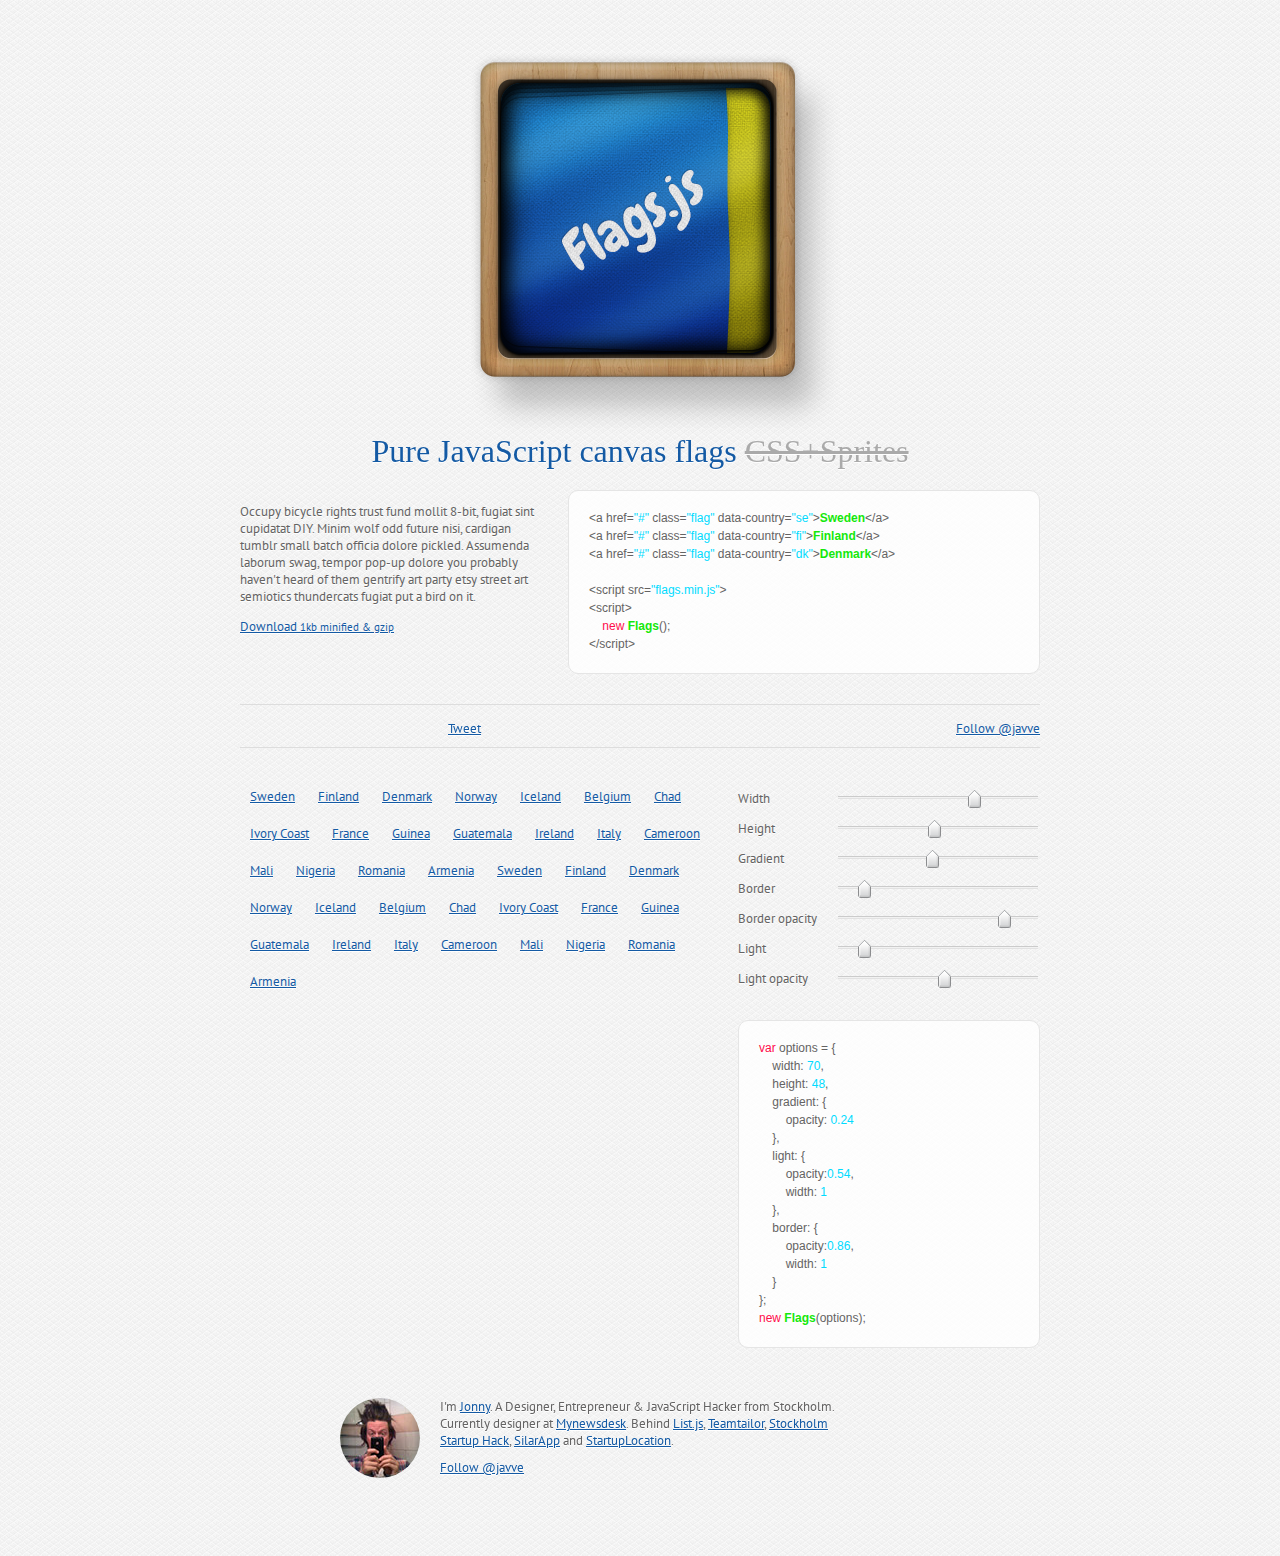
<file: public/index.html>
<html>
<head>
    <title>Flags.js - Pure JavaScript </title>
    <link rel="stylesheet" type="text/css" href="style.css">
    <link rel="stylesheet" href="tinyrange/jquery.range.css" />
    <link href='http://fonts.googleapis.com/css?family=PT+Sans|Chewy' rel='stylesheet' type='text/css'>
</head>
<body>

    <div class="container">
        <h1><span>Flag.js - Pure JavaScript flags, no more sprites.</span></h1>
        <div class="logo">
            <img src="flagsjs-logo.png" />
        </div>
        <div class="info clearfix">
            <h2>Pure JavaScript canvas flags <s>CSS+Sprites</s></h2>
            <div class="text">
                <p>
                    Occupy bicycle rights trust fund mollit 8-bit, fugiat sint cupidatat DIY. Minim wolf odd future nisi, cardigan tumblr small batch officia dolore pickled. Assumenda laborum swag, tempor pop-up dolore you probably haven't heard of them gentrify art party etsy street art semiotics thundercats fugiat put a bird on it.
                </p>
                <a href="#" class="download">
                    Download
                    <small>1kb minified & gzip</small>
                </a>
            </div>

            <div class="code">
<pre><code>
&lt;a href="#" class="flag" data-country="se">Sweden&lt;/a>
&lt;a href="#" class="flag" data-country="fi">Finland&lt;/a>
&lt;a href="#" class="flag" data-country="dk">Denmark&lt;/a>

&lt;script src="flags.min.js">
&lt;script>
    new Flags();
&lt;/script>
</code></pre>
            </div>
        </div>

        <div class="share">
                <div style="float:right"><a href="https://twitter.com/javve" class="twitter-follow-button" data-show-count="false">Follow @javve</a></div>
                <div style="float:left">
                <iframe src="http://markdotto.github.com/github-buttons/github-btn.html?user=javve&repo=flags.js&type=watch&count=true" allowtransparency="true" frameborder="0" scrolling="0" width="110px" height="20px"></iframe>
                <iframe src="http://markdotto.github.com/github-buttons/github-btn.html?user=javve&repo=flags.js&type=fork&count=true" allowtransparency="true" frameborder="0" scrolling="0" width="95px" height="20px"></iframe>
                </div>
                <!-- AddThis Button BEGIN -->
                <div class="addthis_toolbox addthis_default_style " addthis:url="http://flagsjs.com">
                    <span class="at300b"><a href="https://twitter.com/share" class="twitter-share-button" data-count="horizontal" data-related="javve:Designer, Entrepreneur &amp; JavaScript Hacker">Tweet</a></span>
                    <a class="addthis_button_facebook_like" fb:like:layout="button_count"></a>
                    <a class="addthis_button_google_plusone" g:plusone:size="medium"></a>
                </div>
                <!-- AddThis Button END -->
                <script type="text/javascript" src="//platform.twitter.com/widgets.js"></script>
        </div>

        <div class="example">
            <div class="preview">
                <a href="#" class="flag" data-country="se">Sweden</a>
                <a href="#" class="flag" data-country="fi">Finland</a>
                <a href="#" class="flag" data-country="dk">Denmark</a>
                <a href="#" class="flag" data-country="no">Norway</a>
                <a href="#" class="flag" data-country="is">Iceland</a>
                <a href="#" class="flag" data-country="be">Belgium</a>
                <a href="#" class="flag" data-country="td">Chad</a>
                <a href="#" class="flag" data-country="ci">Ivory Coast</a>
                <a href="#" class="flag" data-country="fr">France</a>
                <a href="#" class="flag" data-country="gn">Guinea</a>
                <a href="#" class="flag" data-country="gt">Guatemala</a>
                <a href="#" class="flag" data-country="ie">Ireland</a>
                <a href="#" class="flag" data-country="it">Italy</a>
                <a href="#" class="flag" data-country="cm">Cameroon</a>
                <a href="#" class="flag" data-country="ml">Mali</a>
                <a href="#" class="flag" data-country="ng">Nigeria</a>
                <a href="#" class="flag" data-country="ro">Romania</a>
                <a href="#" class="flag" data-country="am">Armenia</a>

                <a href="#" class="flag" data-country="se">Sweden</a>
                <a href="#" class="flag" data-country="fi">Finland</a>
                <a href="#" class="flag" data-country="dk">Denmark</a>
                <a href="#" class="flag" data-country="no">Norway</a>
                <a href="#" class="flag" data-country="is">Iceland</a>
                <a href="#" class="flag" data-country="be">Belgium</a>
                <a href="#" class="flag" data-country="td">Chad</a>
                <a href="#" class="flag" data-country="ci">Ivory Coast</a>
                <a href="#" class="flag" data-country="fr">France</a>
                <a href="#" class="flag" data-country="gn">Guinea</a>
                <a href="#" class="flag" data-country="gt">Guatemala</a>
                <a href="#" class="flag" data-country="ie">Ireland</a>
                <a href="#" class="flag" data-country="it">Italy</a>
                <a href="#" class="flag" data-country="cm">Cameroon</a>
                <a href="#" class="flag" data-country="ml">Mali</a>
                <a href="#" class="flag" data-country="ng">Nigeria</a>
                <a href="#" class="flag" data-country="ro">Romania</a>
                <a href="#" class="flag" data-country="am">Armenia</a>
            </div>
            <div class="settings">
                <div class="value-container">
                    Width
                    <div class="value">
                        <input type="text" min="0" max="100" id="width" value="65" />
                    </div>
                </div>
                <div class="value-container">
                    Height
                    <div class="value">
                        <input type="text" min="0" max="100" id="height" value="45" />
                    </div>
                </div>
                <div class="value-container">
                    Gradient
                    <div class="value">
                        <input type="text" min="0" max="50" id="gradient" value="22" />
                    </div>
                </div>
                <div class="value-container">
                    Border
                    <div class="value">
                        <input type="text" min="0" max="10" id="border" value="1" />
                    </div>
                </div>
                <div class="value-container">
                    Border opacity
                    <div class="value">
                        <input type="text" min="0" max="100" id="border-opacity" value="80"  />
                    </div>
                </div>
                <div class="value-container">
                    Light
                    <div class="value">
                        <input type="text" min="0" max="10" id="light" value="1" />
                    </div>
                </div>
                <div class="value-container">
                    Light opacity
                    <div class="value">
                        <input type="text" min="0" max="100" id="light-opacity" value="50" />
                    </div>
                </div>

                <div class="code">
<pre><code>
var options = {
    width: <span id="value-width" class="number">70</span>,
    height: <span id="value-height" class="number">50</span>,
    gradient: {
        opacity: <span id="value-gradient" class="number">0.22</span>
    },
    light: {
        opacity:<span id="value-light-opacity" class="number">0.5</span>,
        width: <span id="value-light" class="number">1</span>
    },
    border: {
        opacity:<span id="value-border-opacity" class="number">0.8</span>,
        width: <span id="value-border" class="number">1</span>
    }
};
new Flags(options);
</code></pre>
                </div>
            </div>
        </div>
        <div class="author">
            <img src="jonny-small.jpg" class="me">
            <div class="text">
                <p>
                    I'm <a href="http://jonnystromberg.com">Jonny</a>. A Designer, Entrepreneur &amp; JavaScript Hacker from Stockholm.
                    Currently designer at <a href="http://mynewsdesk.com">Mynewsdesk</a>.
                    Behind <a href="http://listjs.com">List.js</a>, 
                    <a href="http://teamtailor.com">Teamtailor</a>,
                    <a href="http://startuplocation.com/hack">Stockholm Startup Hack</a>,
                    <a href="http://silarapp.com">SilarApp</a> and
                    <a href="http://startuplocation.com">StartupLocation</a>.
                </p>
                <p>
                    <a href="https://twitter.com/javve" class="twitter-follow-button" data-show-count="false">Follow @javve</a>
                </p>
            </div>
        </div>
    </div>

    <script src="flags.js"></script>
    <script>
        var options = {
            class: "flag",
            width: 70,
            height: 50,
            border: {
                opacity:0.8,
                width: 1
            },
            light: {
                opacity:0.5,
                width: 1
            },
            gradient: {
                opacity: 0.22
            }
        };
        new Flags(options);
    </script>

    <script>!function(d,s,id){var js,fjs=d.getElementsByTagName(s)[0];if(!d.getElementById(id)){js=d.createElement(s);js.id=id;js.src="http://platform.twitter.com/widgets.js";fjs.parentNode.insertBefore(js,fjs);}}(document,"script","twitter-wjs");</script>
    <script src="jquery-1.7.2.min.js"></script>
    <script src="hijs.js"></script>
    <script src="tinyrange/jquery.range.js"></script>
    <script src="example.js"></script>
    <script type="text/javascript" src="http://s7.addthis.com/js/250/addthis_widget.js#pubid=javve"></script>
</body>
</html>
</file>
<file: public/style.css>
body {
	background:url('fancy_deboss.png') repeat;
	font-family: 'PT Sans', sans-serif;
 	-webkit-font-smoothing: antialiased;
 	color:#646363;
 	font-size:13px;
 	text-shadow:0 1px 0 #fff;
}
/* For modern browsers */
.clearfix:before,
.clearfix:after {
    content:"";
    display:table;
}

.clearfix:after {
    clear:both;
}

/* For IE 6/7 (trigger hasLayout) */
.clearfix {
    *zoom:1;
}

a {
	color:#145aa4;
}
h1 {
	position: absolute;
	top:-1000px;
}
h2 {
	font-family: 'Chewy', cursive;
	color:#145aa4;
	font-size:32px;
	font-weight:normal;
	text-align:center;
	margin:0 0 20px;
}
h2 s {
	color:#aaa;
}
.container {
	width:800px;
	margin:0 auto;
}
.logo {
	text-align:center;
}


.flag {
	display:inline-block;
	margin:10px;
}

.info {
	margin-bottom:30px;
}
.info .text {
	width:300px;
	float:left;
	margin-bottom:30px;
}
.code {
	width:470px;
	float:right;
	background:rgba(255,255,255,0.8);
	border:solid 1px #e5e5e5;
	border-radius:10px;
}
.code .number {
	cursor:hand;
}
.code .number input {
	width:20px;
	border:solid 1px #999;
}


.share {
	border-top:solid 1px #ddd;
	border-bottom:solid 1px #ddd;
	padding-top:15px;
	clear:both;
	padding-bottom:10px;
}

.example {
	clear:both;
	padding-top:30px;
}
.settings {
	float:right;
	padding-top:12px;
}
.settings .code {
	clear:left;
	float:left;
	width:300px;
	margin-top:20px;
}
.settings .value-container {
	width:300px;
	float:left;
	text-align:left;
	clear:left;
	margin-bottom:5px;
}
.settings .value {
	width:200px;
	float:right;
	display:inline-block;
}
.preview {
	float:left;
	width:480px;
}
.author {
	clear:both;
	padding-top:50px;
	margin-bottom:70px;
	float:left;
}
.author .me {
	border-radius:50%;
	float:left;
	margin: 0 20px 0 100px;
}
.author .text {
	float:left;
	width:400px;
}
.author .text p {
	margin: 0 0 10px;
}

/* * * * * * * * * * * * * * * * * * * * *
* Syntax coloring
* * * * * * * * * * * * * * * * * * * * */

pre {
    margin:0 20px 20px;
    line-height:1.5;
}

pre, code {
   font-family: 'monaco', sans-serif;
   font-size: 12px;
}

pre .keyword { color: #FF0C4B; }
pre .string { color: #01DBFF; }
pre .regexp { color: #15E80B; }
pre .class { color: #15E80B; font-weight: bold; }
pre .special { color: #FFD901; }
pre .number { color: #01DBFF; }
pre .comment { color: grey; font-style: italic; }
</file>
